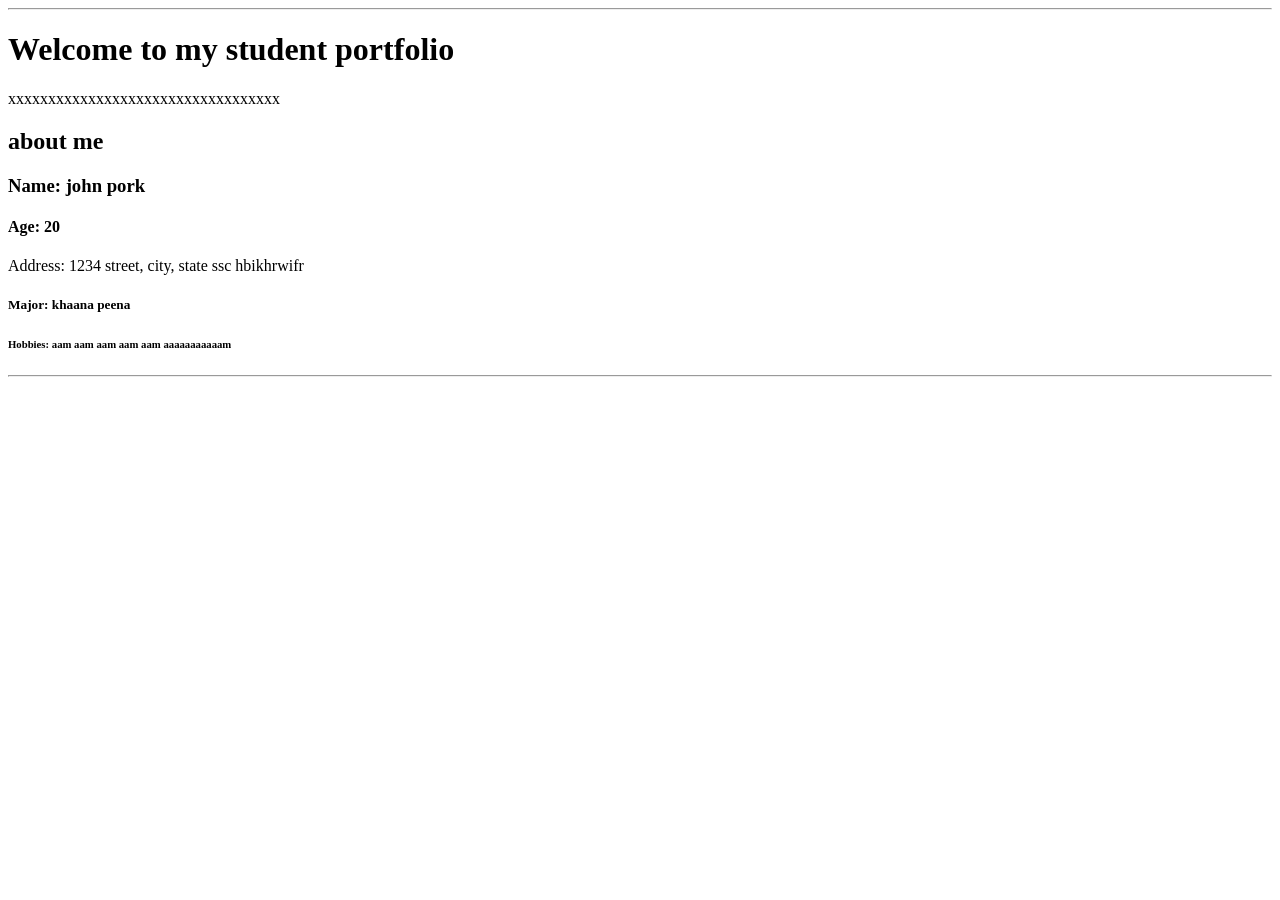
<file: index.html>
<!DOCTYPE html>
<html>
    <head>
        <title> student portfolio </title>
    </head>
    <body>
        <hr>
        <h1> Welcome to my student portfolio </h1>
        <p>
            xxxxxxxxxxxxxxxxxxxxxxxxxxxxxxxxxx
        </p>
        <h2> about me </h2>
        <h3> Name: john pork </h3>
        <h4> Age: 20 </h4>
        <tr bgcolor="red">
            <td> Address: 1234 street, city, state </td>
            <td>ssc</td>
            <td>hbikhrwifr</td>
        <h5> Major: khaana peena </h5>
        <h6> Hobbies: aam aam aam aam aam aaaaaaaaaaam </h6>
        <hr>
    </body>
</html>
</file>
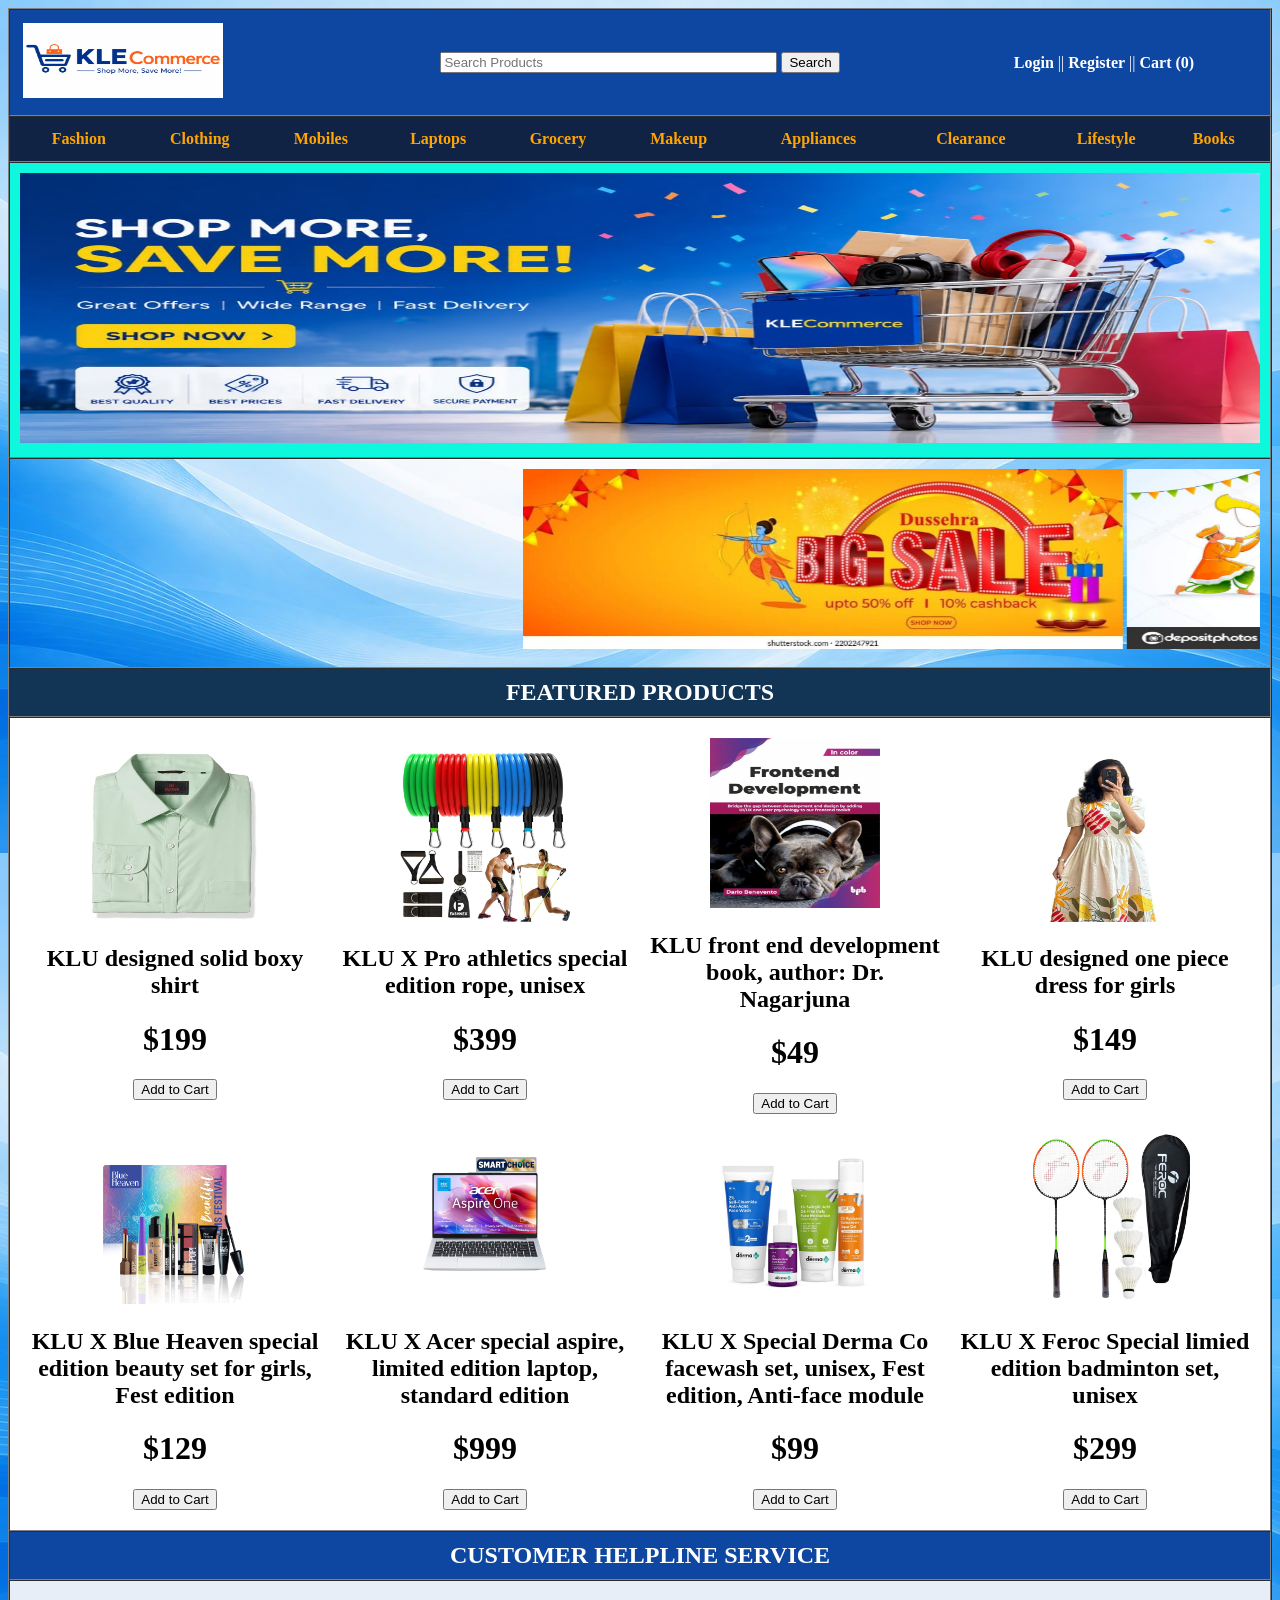
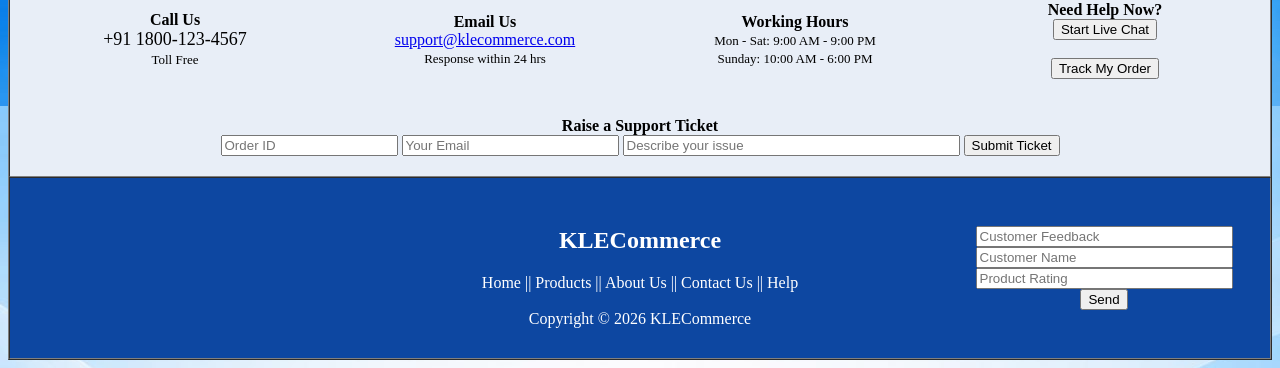
<file: ecom_vaibhav.html>
<!DOCTYPE html>
<html lang="en">
<head>
     <meta charset="UTF-8">
     <meta name="viewport" content="width=device-width, initial-scale=1.0">
     <title>ECommerce</title>
</head>
<body background="bg.jpg">
<table border="1" width="100%" cellpadding="10" cellspacing="0">
     <tr bgcolor="#0D47A1">
          <!--HEADER -->
     <td colspan="4">
     <table width="100%">
          <tr>
               <td width="25%">
                    <img src="kle commerce.jpg" width="200" height="75">
               </td>
               <td width="50%" align="center">
                    <input type="text" size="40" placeholder="Search Products">
                    <input type="submit" value="Search">
                </td>
               <td width="25%" align="center">
                    <font color="white">
                            <b>Login</b> ||
                            <b>Register</b> ||
                            <b>Cart (0)</b>
                    </font>
               </td>

          </tr>



     </table>

     </tr>
     <tr bgcolor="#112345" align="center">
          <!--CATEGORIES -->
          <td colspan="4">
               <table width="100%" border="0">
                    <tr align="center">
                         <td><font color="orange"><b>Fashion</b></font></td>
                         <td><font color="orange"><b>Clothing</b></font></td>
                         <td><font color="orange"><b>Mobiles</b></font></td>
                         <td><font color="orange"><b>Laptops</b></font></td>
                         <td><font color="orange"><b>Grocery</b></font></td>
                         <td><font color="orange"><b>Makeup</b></font></td>
                         <td><font color="orange"><b>Appliances</b></font></td>
                         <td><font color="orange"><b>Clearance</b></font></td>
                         <td><font color="orange"><b>Lifestyle</b></font></td>
                         <td><font color="orange"><b>Books</b></font></td>

                    </tr>
               </table>
          </td>
     </tr>
     <tr bgcolor="0dF8DC" align="center">
          <!--BANNER -->
          <td colspan="4">
               <img src="shop more save more.jpg"
               width="100%"
               height="270">
          </td>

     </tr>
     <tr>
          <!--SCROLLING NEWS-->
     <tr align="center">
          <td colspan="4">
               <marquee direction="left" scrollamount="40" loop="infinite">
               <img src="big sale.jpg"
               width="600"
               height="180">
               <img src="freedom sale.jpg"
               width="600"
               height="180">
               <img src="just for.jpg"
               width="600"
               height="180">
               <img src="shop more save more.jpg"
               width="600"
               height="180">
               </marquee>
          </td>

     </tr>
     <!--PRODUCTS-->
     <tr bgcolor="#123455">
          <td colspan="4" align="center">
               <font color="white" size="5">
                    <b>FEATURED PRODUCTS</b>
               </font>
          </td>
     </tr>

     <!--PRODUCTS GRID: 2 ROWS x 4 COLUMNS -->
     <tr bgcolor="#FFFFFF">
          <td colspan="4" align="center">
               <table width="100%" border="0" cellpadding="10" cellspacing="0">
                    <tr align="center">
                         <td width="25%">
                              <img src="shirt.jpg" width="170" height="170">
                              <h2>KLU designed solid boxy shirt</h2>
                              <h1>$199</h1>
                              <input type="button" value="Add to Cart">
                         </td>
                         <td width="25%">
                              <img src="pipe.jpg" width="170" height="170">
                              <h2>KLU X Pro athletics special edition rope, unisex</h2>
                              <h1>$399</h1>
                              <input type="button" value="Add to Cart">
                         </td>
                         <td width="25%">
                              <img src="frontend development.jpg" width="170" height="170">
                              <h2>KLU front end development book, author: Dr. Nagarjuna</h2>
                              <h1>$49</h1>
                              <input type="button" value="Add to Cart">
                         </td>
                         <td width="25%">
                              <img src="saree.jpg" width="170" height="170">
                              <h2>KLU designed one piece dress for girls</h2>
                              <h1>$149</h1>
                              <input type="button" value="Add to Cart">
                         </td>
                    </tr>
                    <tr align="center">
                         <td width="25%">
                              <img src="blue heaveb.jpg" width="170" height="170">
                              <h2>KLU X Blue Heaven special edition beauty set for girls, Fest edition</h2>
                              <h1>$129</h1>
                              <input type="button" value="Add to Cart">
                         </td>
                         <td width="25%">
                              <img src="acer.jpg" width="170" height="170">
                              <h2>KLU X Acer special aspire, limited edition laptop, standard edition</h2>
                              <h1>$999</h1>
                              <input type="button" value="Add to Cart">
                         </td>
                         <td width="25%">
                              <img src="derma co.jpg" width="170" height="170">
                              <h2>KLU X Special Derma Co facewash set, unisex, Fest edition, Anti-face module</h2>
                              <h1>$99</h1>
                              <input type="button" value="Add to Cart">
                         </td>
                         <td width="25%">
                              <img src="badminton.jpg" width="170" height="170">
                              <h2>KLU X Feroc Special limied edition badminton set, unisex</h2>
                              <h1>$299</h1>
                              <input type="button" value="Add to Cart">
                         </td>
                    </tr>
               </table>
          </td>
     </tr>

     <!--CUSTOMER HELPLINE -->
     <tr bgcolor="#0D47A1">
          <td colspan="4" align="center">
               <font color="white" size="5">
                    <b>CUSTOMER HELPLINE SERVICE</b>
               </font>
          </td>
     </tr>
     <tr bgcolor="#E8EEF7">
          <td colspan="4" align="center">
               <table width="100%" border="0" cellpadding="10" cellspacing="0">
                    <tr align="center">
                         <td width="25%">
                              <b>Call Us</b><br>
                              <font size="4">+91 1800-123-4567</font><br>
                              <font size="2">Toll Free</font>
                         </td>
                         <td width="25%">
                              <b>Email Us</b><br>
                              <a href="mailto:support@klecommerce.com">support@klecommerce.com</a><br>
                              <font size="2">Response within 24 hrs</font>
                         </td>
                         <td width="25%">
                              <b>Working Hours</b><br>
                              <font size="2">Mon - Sat: 9:00 AM - 9:00 PM</font><br>
                              <font size="2">Sunday: 10:00 AM - 6:00 PM</font>
                         </td>
                         <td width="25%">
                              <b>Need Help Now?</b><br>
                              <input type="button" value="Start Live Chat"><br><br>
                              <input type="button" value="Track My Order">
                         </td>
                    </tr>
                    <tr align="center">
                         <td colspan="4">
                              <br>
                              <b>Raise a Support Ticket</b><br>
                              <input type="text" size="20" placeholder="Order ID">
                              <input type="text" size="25" placeholder="Your Email">
                              <input type="text" size="40" placeholder="Describe your issue">
                              <input type="submit" value="Submit Ticket">
                         </td>
                    </tr>
               </table>
          </td>
     </tr>

          <!--FOOTER -->
<tr bgcolor="#0D47A1">
          <!--HEADER -->
     <td colspan="4">
     <table width="100%">
          <tr>
               <td width="25%">
                    <iframe src="https://www.google.com/maps/embed?pb=!1m18!1m12!1m3!1d3826.6631459528603!2d80.62001431044068!3d16.441925684227346!2m3!1f0!2f0!3f0!3m2!1i1024!2i768!4f13.1!3m3!1m2!1s0x3a35f0a2a7d81943%3A0x8ba5d78f65df94b8!2sKL%20University!5e0!3m2!1sen!2sin!4v1785913650294!5m2!1sen!2sin" width="300" height="150" style="border:0;" allowfullscreen="" loading="lazy" referrerpolicy="strict-origin-when-cross-origin"></iframe>
               </td>
               <td width="50%" align="center">
                    <font color="white">
                            <h2>KLECommerce</h2>
                            
                            Home ||
                         Products ||
                         About Us ||
                         Contact Us ||
                              Help

                <br><br>

                Copyright © 2026 KLECommerce

                            
                    </font>
                    
                </td>
               <td width="25%" align="center">
                   <input type="text" size="30" placeholder="Customer Feedback">
                   <input type="text" size="30" placeholder="Customer Name">
                   <input type="text" size="30" placeholder="Product Rating">
                   <br> 
                   <input type="submit" value="Send">
               </td>

          </tr>

          

     </table>





     </tr>



     </tr>



</table>

     
</body>
</html>
</file>
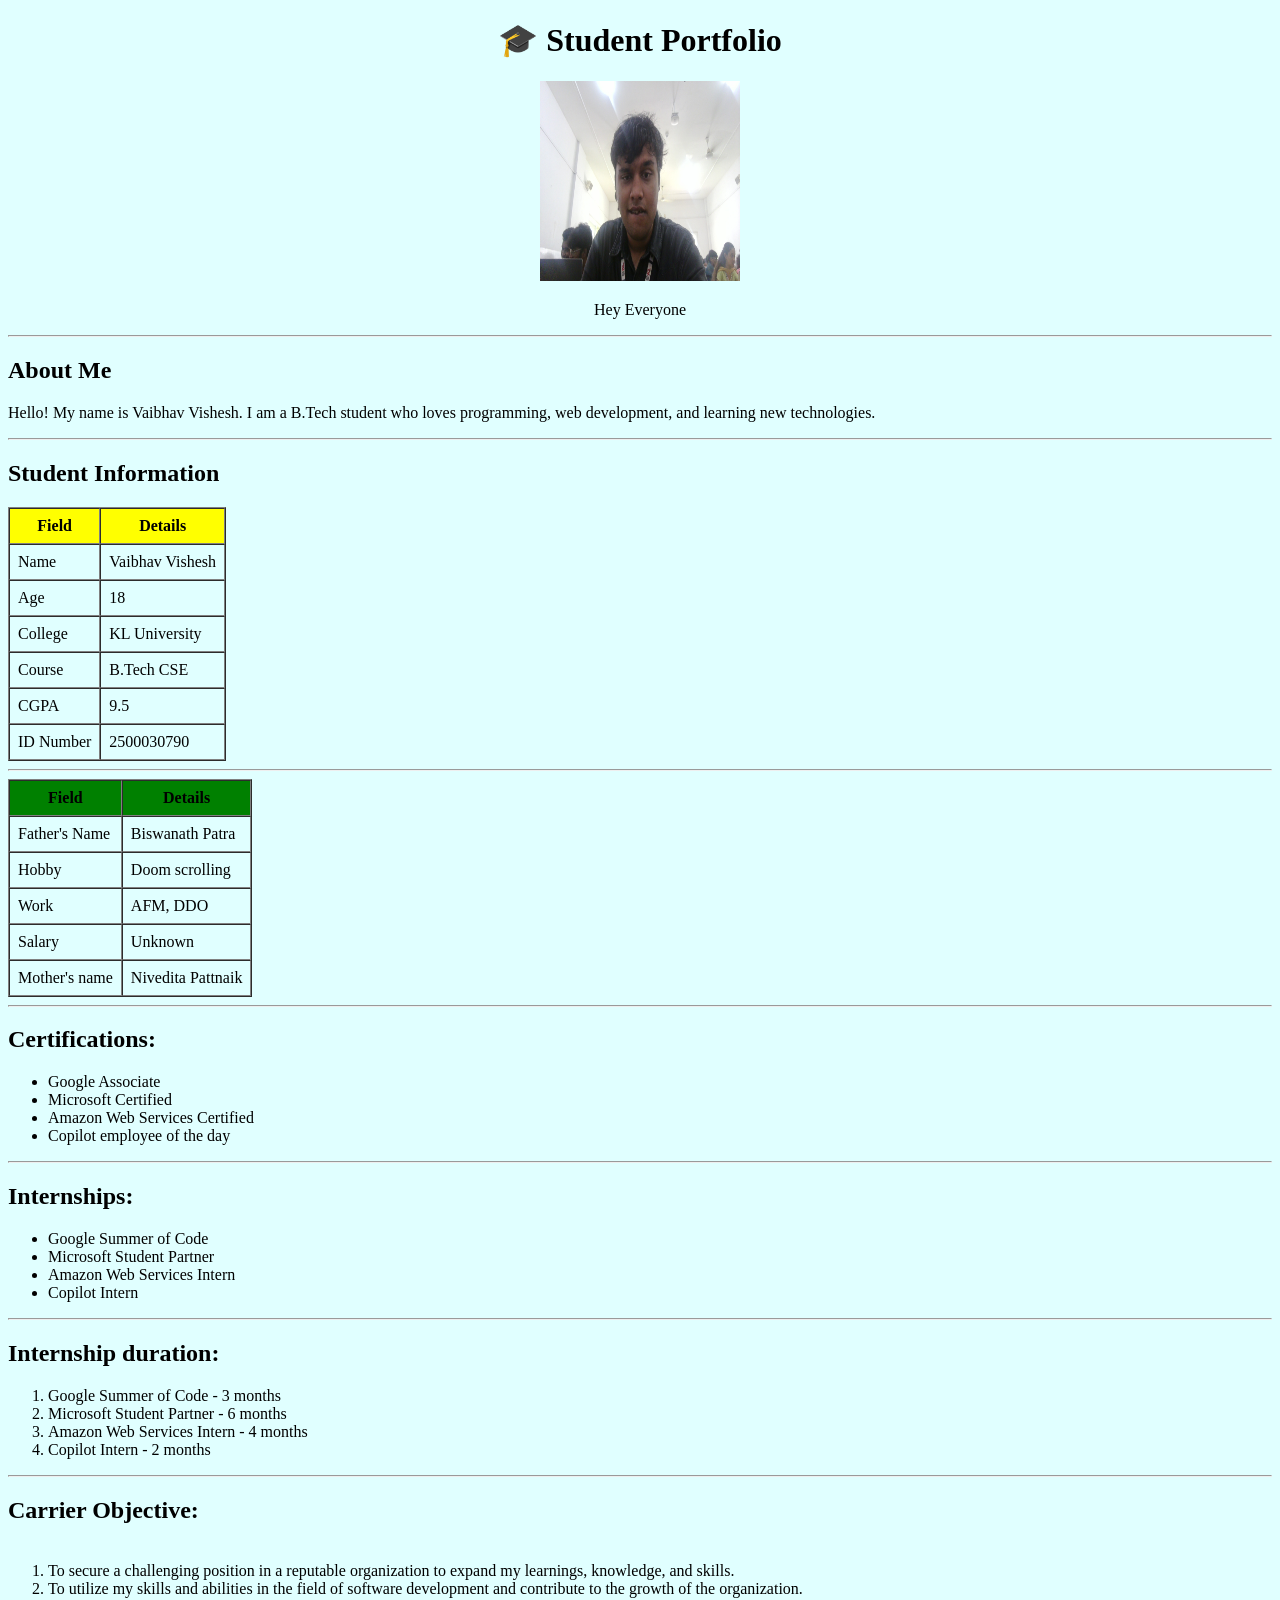
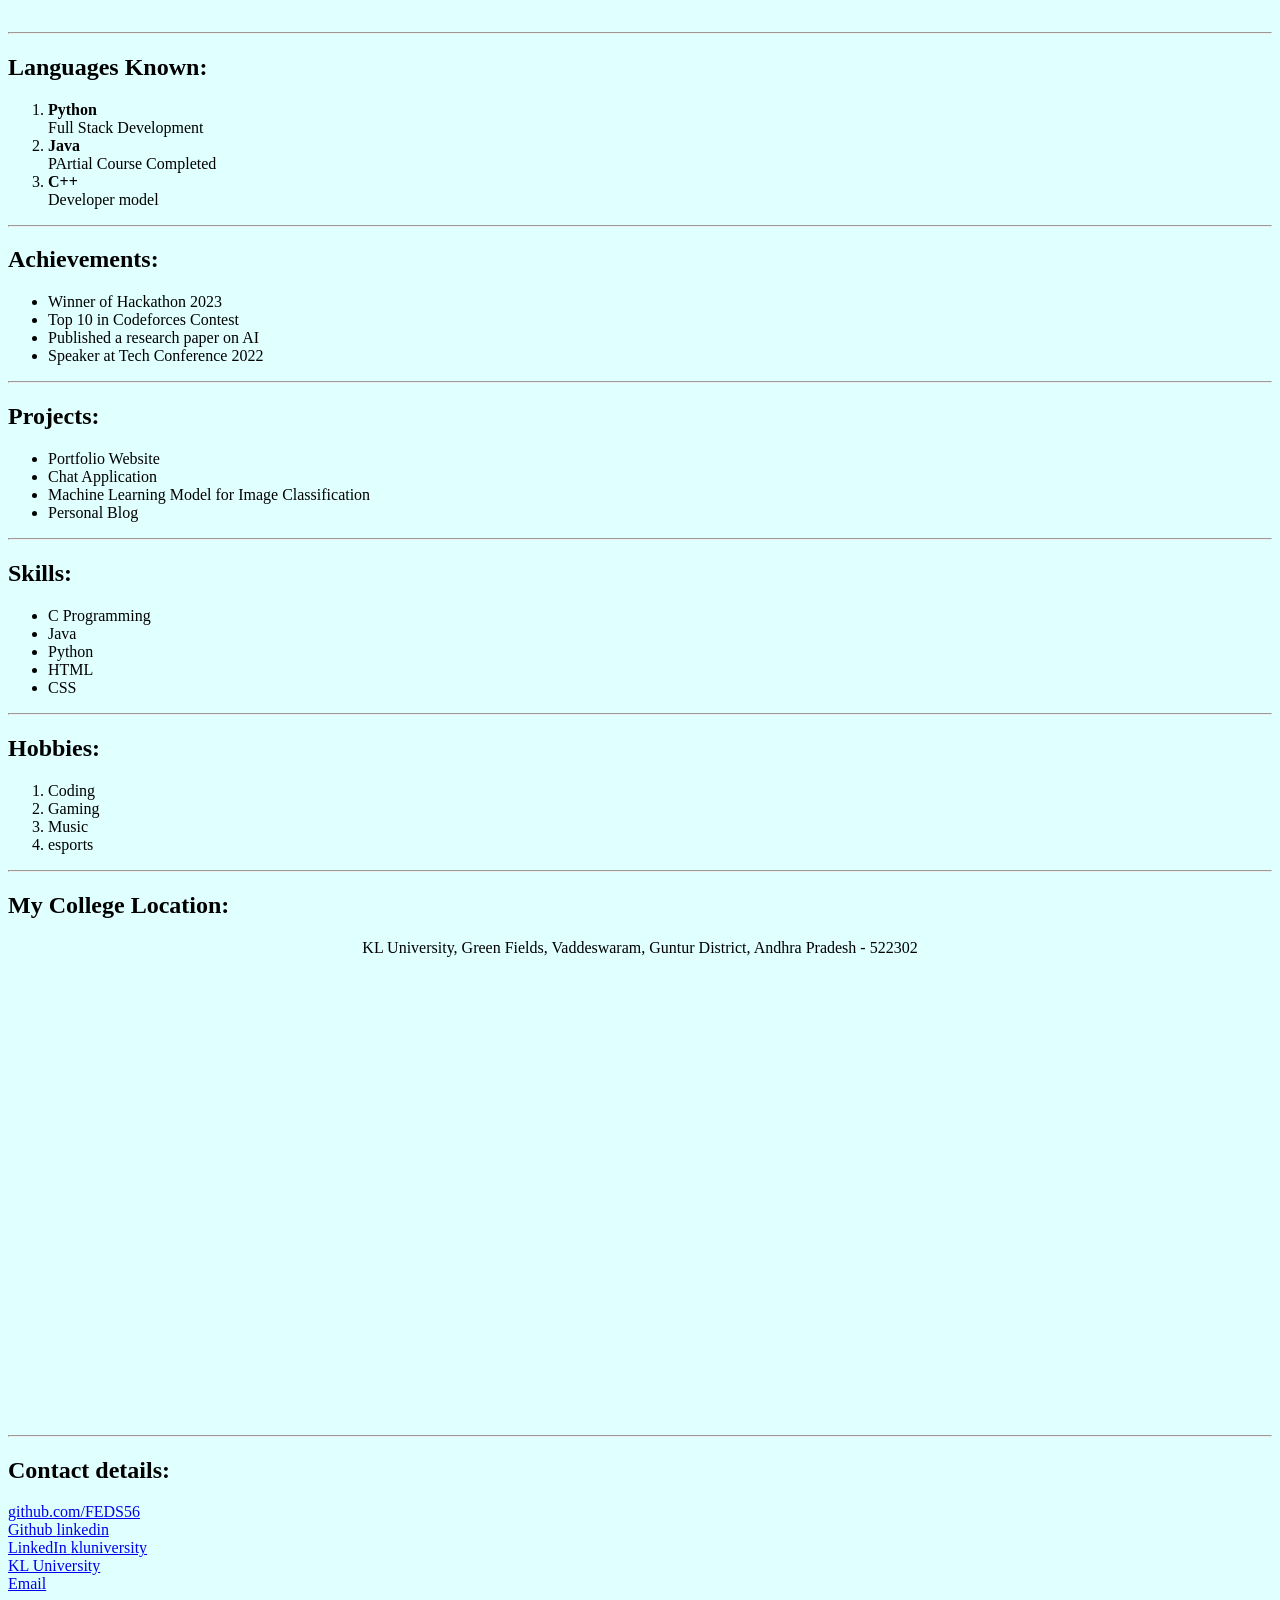
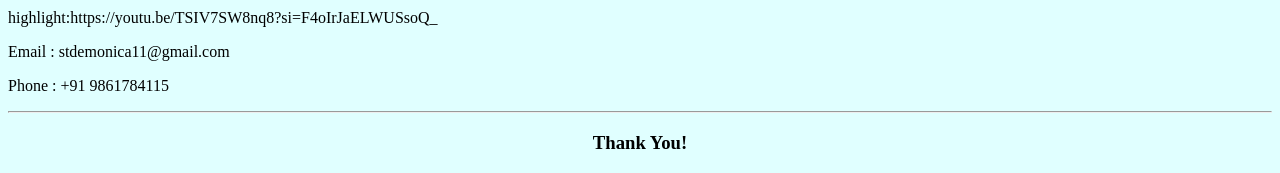
<file: portfolio.html>
<!DOCTYPE html>
<html>
<head>
    <title>Student Portfolio</title>
</head>
<body bgcolor="lightcyan">

<center>
    <h1>🎓 Student Portfolio</h1>
    <img src="me.jpeg.jpg" alt="Vaibhav Vishesh" width="200" height="200">
    <p>Hey Everyone</p>
</center>
<hr>

<h2>About Me</h2>
<p>Hello! My name is Vaibhav Vishesh. I am a B.Tech student who loves programming, web development, and learning new technologies.</p>
<hr>

<h2>Student Information</h2>
<table border="1" cellpadding="8" cellspacing="0">
    <tr bgcolor="yellow">
        <th>Field</th>
        <th>Details</th>
    </tr>
    <tr>
        <td>Name</td>
        <td>Vaibhav Vishesh</td>
    </tr>
    <tr>
        <td>Age</td>
        <td>18</td>
    </tr>
    <tr>
        <td>College</td>
        <td>KL University</td>
    </tr>
    <tr>
        <td>Course</td>
        <td>B.Tech CSE</td>
    </tr>
    <tr>
        <td>CGPA</td>
        <td>9.5</td>
    </tr>
    <tr>
        <td>ID Number</td>
        <td>2500030790</td>
    </tr>
</table>
<hr>
<table border="1" cellpadding="8" cellspacing="0">
    <tr bgcolor="green">
        <th>Field</th>
        <th>Details</th>
    </tr>
    <tr>
        <td> Father's Name</td>
        <td>Biswanath Patra</td>
    </tr>
    <tr>
        <td>Hobby</td>
        <td>Doom scrolling</td>
    </tr>
    <tr>
        <td>Work</td>
        <td>AFM, DDO</td>
    </tr>
    <tr>
        <td>Salary</td>
        <td>Unknown</td>
    </tr>
    <tr>
        <td>Mother's name</td>
        <td>Nivedita Pattnaik</td>
    </tr>
</table>
<hr>
<h2>Certifications:</h2>
<ul>
    <li>Google Associate</li>
    <li>Microsoft Certified</li>
    <li>Amazon Web Services Certified</li>
    <li>Copilot employee of the day</li>
</ul>
<hr>
<h2>Internships:</h2>
<ul>
    <li>Google Summer of Code</li>
    <li>Microsoft Student Partner</li>
    <li>Amazon Web Services Intern</li>
    <li>Copilot Intern</li>
</ul>
<hr>
<h2>Internship duration:</h2>
<ol>
    <li>Google Summer of Code - 3 months</li>
    <li>Microsoft Student Partner - 6 months</li>
    <li>Amazon Web Services Intern - 4 months</li>
    <li>Copilot Intern - 2 months</li>
</ol>
<hr>
<h2>Carrier Objective:</h2>
<ol>
    <br>
    <li>To secure a challenging position in a reputable organization to expand my learnings, knowledge, and skills.</li>
    <li>To utilize my skills and abilities in the field of software development and contribute to the growth of the organization.</li>
    <br>
</ol>
<hr>
<h2>Languages Known:</h2>
<ol>
    <li>
        <b>Python</b>
        <br>
        Full Stack Development
    </li>
    <li>
        <b>Java</b>
        <br>
        PArtial Course Completed
    </li>
    <li>
        <b>C++</b>
        <br>
        Developer model
    </li>
</ol>
<hr>
<h2>Achievements:</h2>
<ul>
    <li>Winner of Hackathon 2023</li>
    <li>Top 10 in Codeforces Contest</li>
    <li>Published a research paper on AI</li>
    <li>Speaker at Tech Conference 2022</li>
</ul>
<hr>
<h2>Projects:</h2>
<ul>
    <li>Portfolio Website</li>
    <li>Chat Application</li>
    <li>Machine Learning Model for Image Classification</li>
    <li>Personal Blog</li> 
</ul>
<hr>
<h2>Skills:</h2>
<ul>
    <li>C Programming</li>
    <li>Java</li>
    <li>Python</li>
    <li>HTML</li>
    <li>CSS</li>
</ul>
<hr>

<h2>Hobbies:</h2>
<ol>
    <li>Coding</li>
    <li>Gaming</li>
    <li>Music</li>
    <li>esports</li>
</ol>
<hr>

<h2>My College Location:</h2>
<center>
    <p>KL University, Green Fields, Vaddeswaram, Guntur District, Andhra Pradesh - 522302</p>
    <iframe
        src="https://www.google.com/maps?q=KL+University+Vaddeswaram+Guntur&output=embed"
        width="600"
        height="450"
        style="border:0;"
        allowfullscreen=""
        loading="lazy"
        referrerpolicy="no-referrer-when-downgrade">
    </iframe>
</center>
<hr>

<h2>Contact details:</h2>
<a href="https://github.com" target="_blank">github.com/FEDS56
    <br>
    Github
</a>
<a href="https://linkedin.com" target="_blank">linkedin
    <br>
    LinkedIn
</a>
<a href="https://kluniversity.in" target="_blank">kluniversity
    <br>
    KL University
</a>
<a href="mailto:stdemonica11@gmail.com">
    <br>
    Email
</a>
<p>highlight:https://youtu.be/TSIV7SW8nq8?si=F4oIrJaELWUSsoQ_</p>
<p>Email : stdemonica11@gmail.com</p>
<p>Phone : +91 9861784115</p>
<hr>

<center>
    <h3>Thank You!</h3>
</center>

</body>
</html>
</file>
